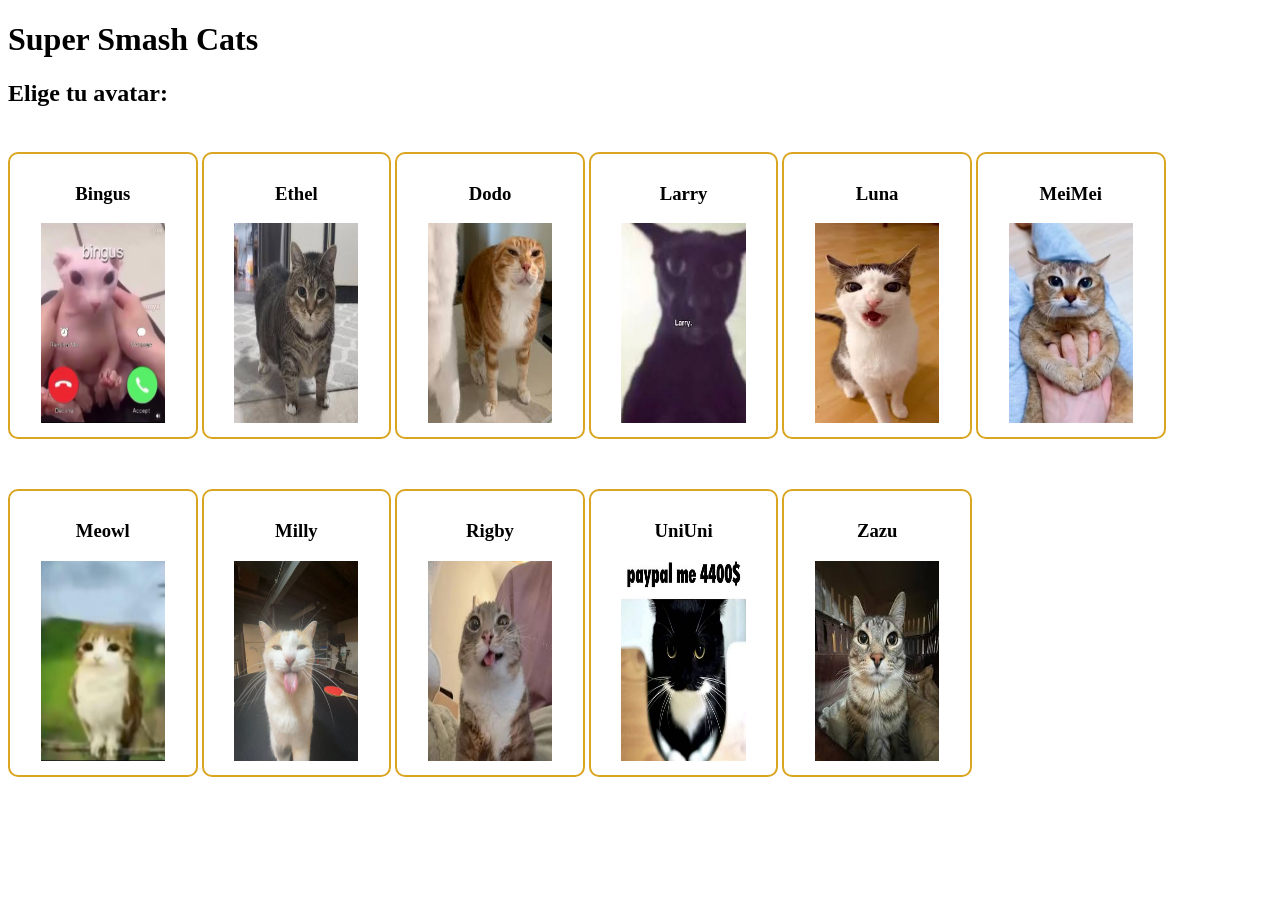
<file: practica 6/index.html>
<!DOCTYPE html>
<html lang="en">
<head>
    <meta charset="UTF-8">
    <meta name="viewport" content="width=device-width, initial-scale=1.0">
    <title>Internet Cats</title>
    <link rel="stylesheet" href="css/estilos.css">
</head>
    </head>
<body>
    <h1>Super Smash Cats</h1>
    <h2>Elige tu avatar:</h2>

    <div class="tarjeta">
        <h3>Bingus</h3>
        <img src="img/bingus.jpg">
    </div>

    <div class="tarjeta">
        <h3>Ethel</h3>
        <img src="img/ethel.jpg">
    </div>
    
    <div class="tarjeta">
        <h3>Dodo</h3>
        <img src="img/dodo.jpg">
    </div>

    <div class="tarjeta">
        <h3>Larry</h3>
        <img src="img/larry.jpg">
    </div>

    <div class="tarjeta">
        <h3>Luna</h3>
        <img src="img/luna.jpg">
    </div>

    <div class="tarjeta">
        <h3>MeiMei</h3>
        <img src="img/meimei.jpg">
    </div>

    <div class="tarjeta">
        <h3>Meowl</h3>
        <img src="img/meowl.jpg">
    </div>

    <div class="tarjeta">
        <h3>Milly</h3>
        <img src="img/milly.jpg">
    </div>

    <div class="tarjeta">
        <h3>Rigby</h3>
        <img src="img/rigby.jpg">
    </div>

    <div class="tarjeta">
        <h3>UniUni</h3>
        <img src="img/uniuni.jpg">
    </div>

    <div class="tarjeta">
        <h3>Zazu</h3>
        <img src="img/zazu.jpg">
    </div>


</body>
</html>
</file>
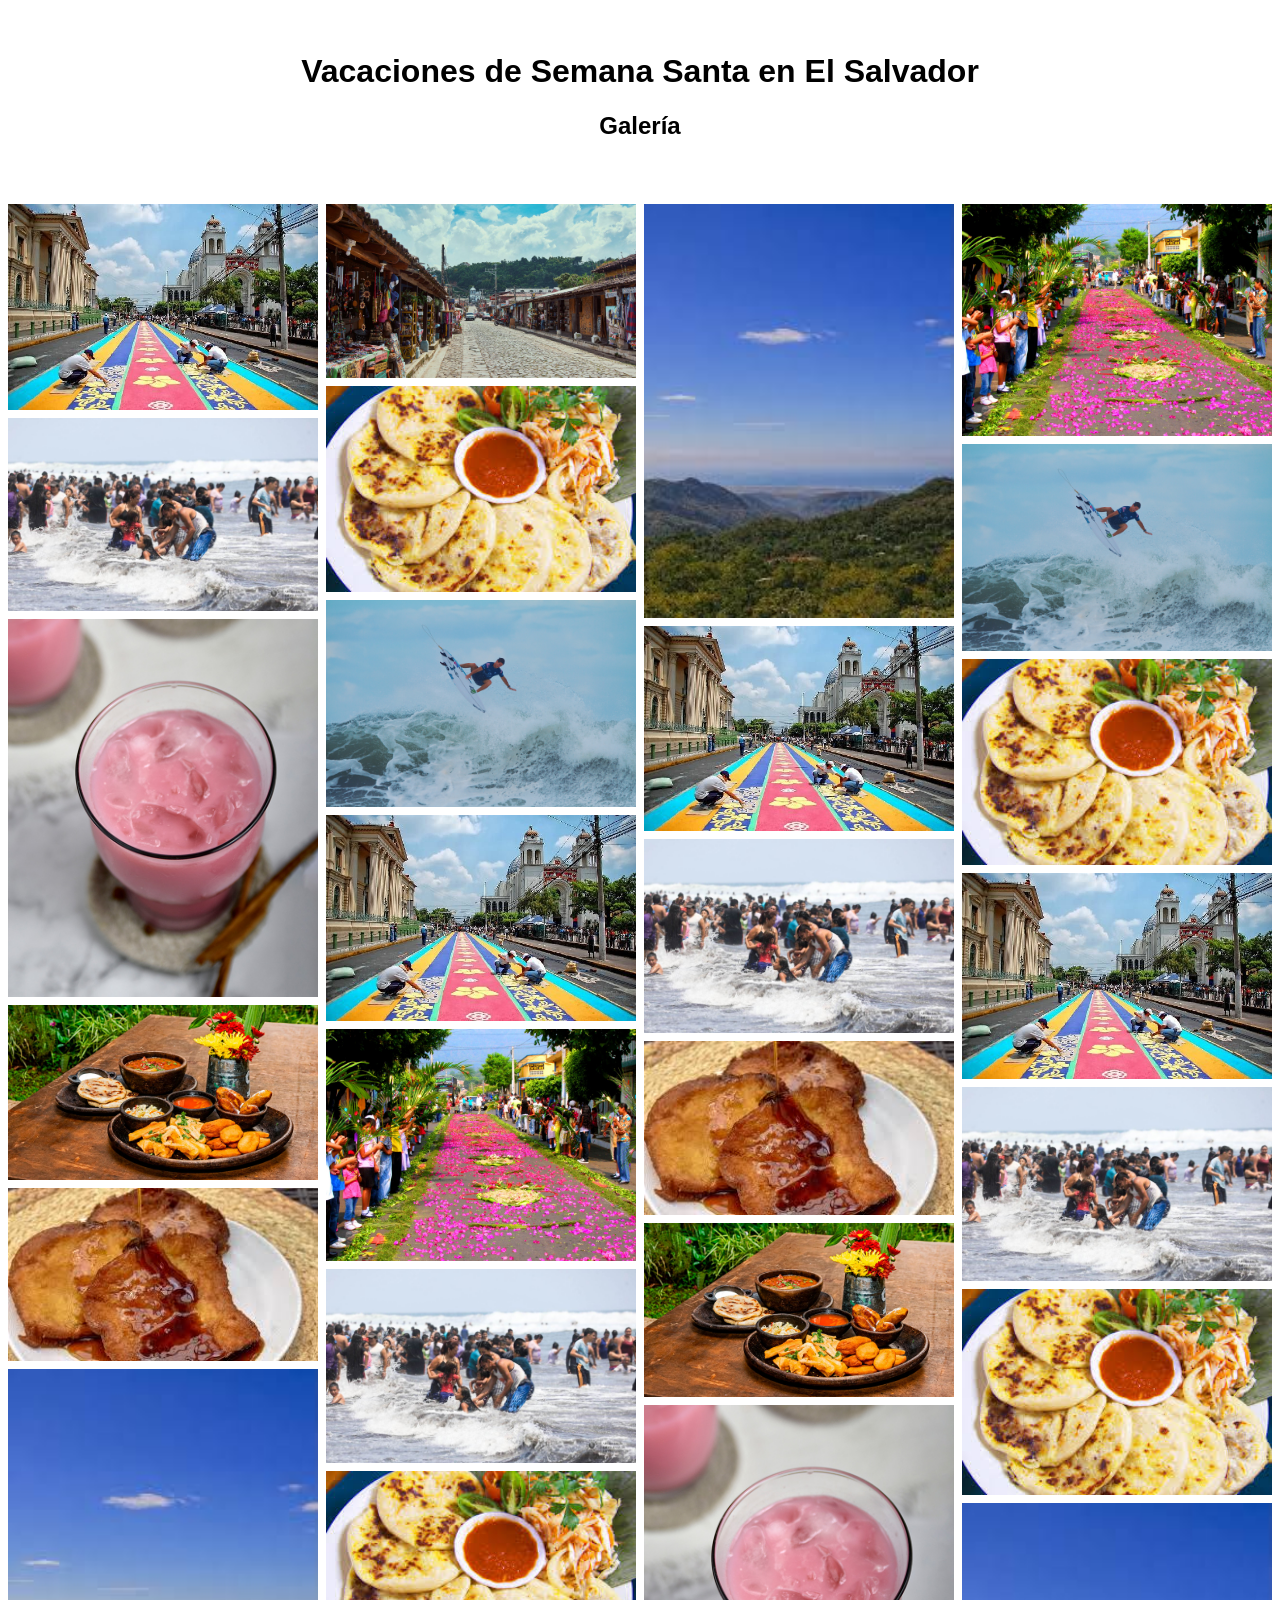
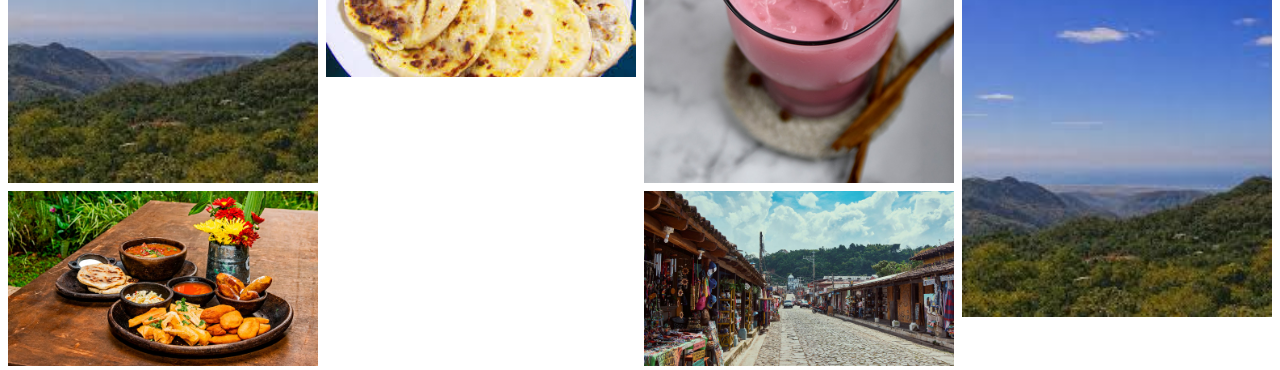
<file: Practica 8/index.html>
<!DOCTYPE html>
<html lang="en">
<head>
    <meta charset="UTF-8">
    <meta name="viewport" content="width=device-width, initial-scale=1.0">
    <title>Galeria El Salvador</title>
    <link rel="stylesheet" href="css/estilos.css">
</head>
<body>
    <!-- Header -->
<div class="header">
  <h1>Vacaciones de Semana Santa en El Salvador</h1>
  <h2>Galería</h2>
</div>

<!-- Photo Grid -->
<div class="container"> 
  <div class="column">
    <img src="img/alfombra.jpg" style="width:100%">
    <img src="img/playa.jpeg" style="width:100%">
    <img src="img/cebada.jpg" style="width:100%"> 
    <img src="img/gastronomia.jpg" style="width:100%">
    <img src="img/torrejas.jpg" style="width:100%">
    <img src="img/landscape.jpg" style="width:100%"> 
    <img src="img/gastronomia.jpg" style="width:100%">
  </div>
  
  <div class="column">
    <img src="img/rutaflores.jpg" style="width:100%">
    <img src="img/pupusas.jpg" style="width:100%">
    <img src="img/surf.jpg" style="width:100%">
    <img src="img/alfombra.jpg" style="width:100%">
    <img src="img/ramos.jpg" style="width:100%">
    <img src="img/playa.jpeg" style="width:100%">
    <img src="img/pupusas.jpg" style="width:100%">
  </div> 
   
  <div class="column">
    <img src="img/landscape.jpg" style="width:100%"> 
    
    <img src="img/alfombra.jpg" style="width:100%">
    <img src="img/playa.jpeg" style="width:100%">
    <img src="img/torrejas.jpg" style="width:100%">
    <img src="img/gastronomia.jpg" style="width:100%">
    <img src="img/cebada.jpg" style="width:100%"> 
    <img src="img/rutaflores.jpg" style="width:100%">
  </div>
  
  <div class="column">
    <img src="img/ramos.jpg" style="width:100%">
    
    <img src="img/surf.jpg" style="width:100%">
    <img src="img/pupusas.jpg" style="width:100%">
    <img src="img/alfombra.jpg" style="width:100%">
    
    <img src="img/playa.jpeg" style="width:100%">
    <img src="img/pupusas.jpg" style="width:100%">
    <img src="img/landscape.jpg" style="width:100%"> </div>
</div>
</body>
</html>
</file>
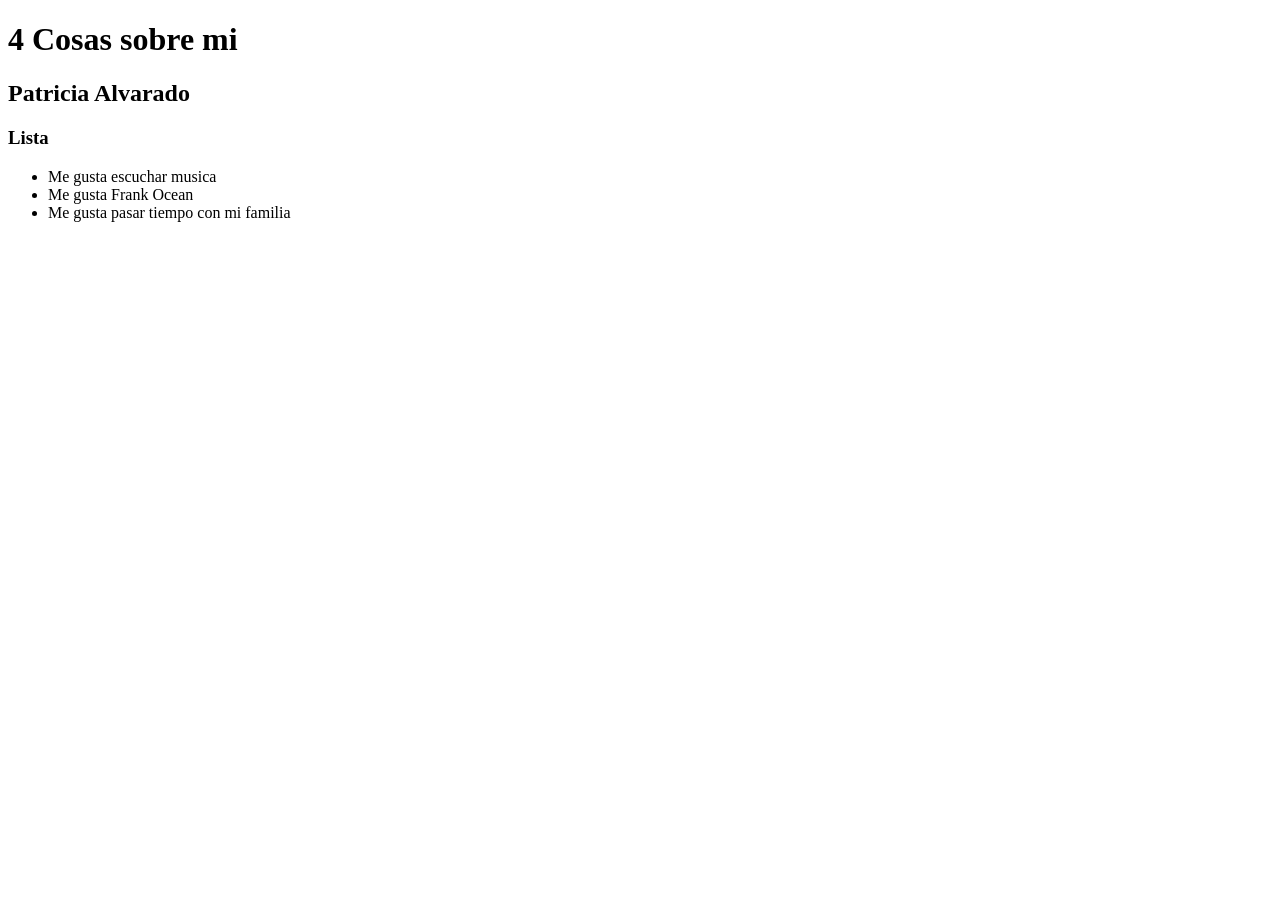
<file: Practica0/index.html>
<!DOCTYPE html>
<html lang="en">
<head>
    <meta charset="UTF-8">
    <meta name="viewport" content="width=device-width, initial-scale=1.0">
    <title>Document</title>
</head>
<body>

    <h1> 4 Cosas sobre mi</h1>
    <h2> Patricia Alvarado </h2>
    <h3> Lista </h3>

    <ul>
        <li> Me gusta escuchar musica </li>

        <li> Me gusta Frank Ocean </li>
        <li> Me gusta pasar tiempo con mi familia </li>
    </ul>

</body>
</html>
</file>
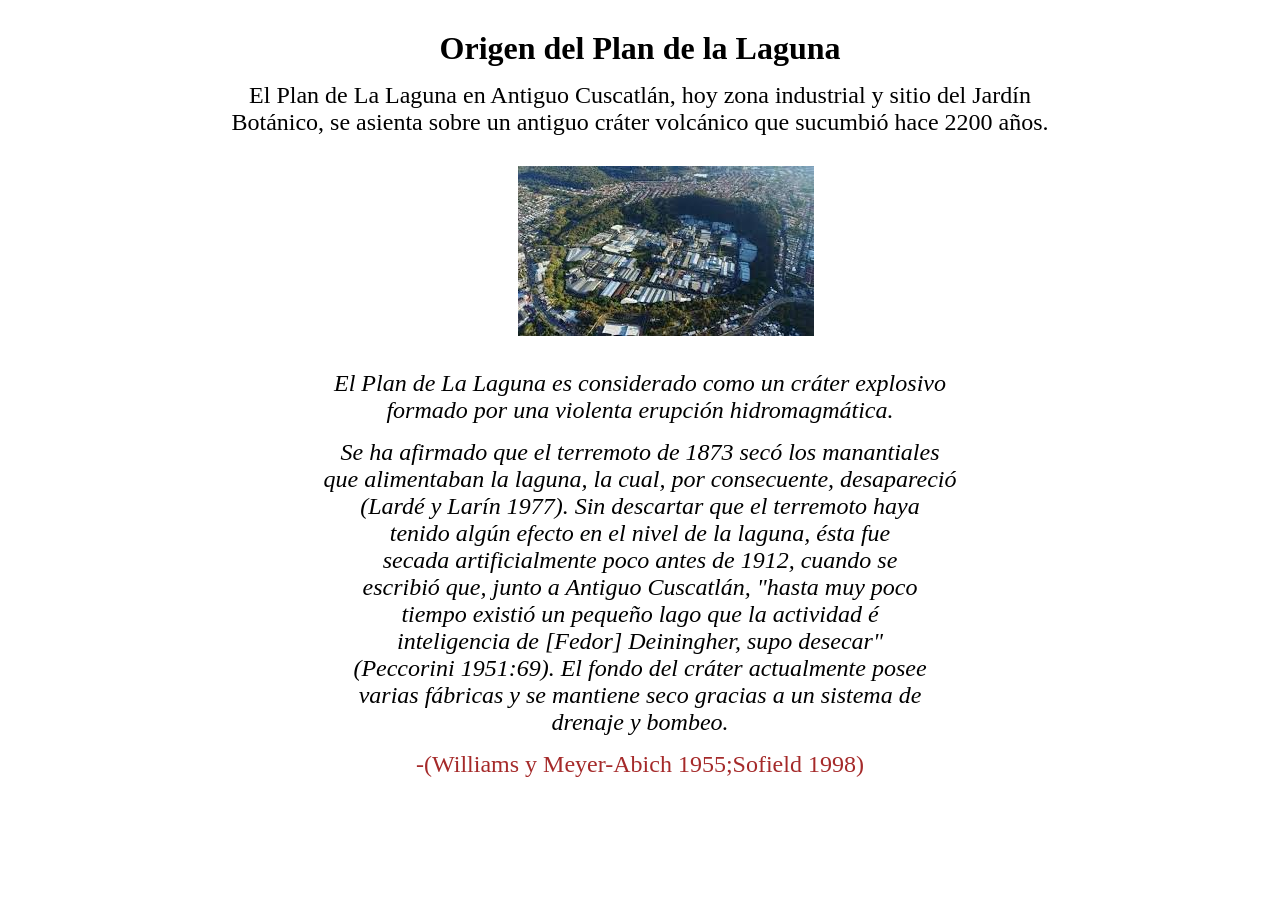
<file: practica2/index.html>
<!DOCTYPE html>
<html lang="en">
<head>
    <meta charset="UTF-8">
    <meta name="viewport" content="width=device-width, initial-scale=1.0">
    <title>Plan de La Laguna</title>
    <link rel="stylesheet" href="css/estilos.css">
</head>
<body>
    <h1>Origen del Plan de la Laguna</h1>

    <p>
        El Plan de La Laguna en Antiguo Cuscatlán, 
        hoy zona industrial y sitio del Jardín <br>  
        Botánico, se asienta sobre un antiguo 
        cráter volcánico que sucumbió hace 2200 años. <br>
    </p>

    <img src="img/plan.jpg" alt="imagen aérea del plan de la laguna">

    <p class="cita">
        El Plan de La Laguna es considerado como un cráter explosivo <br>
        formado por una violenta erupción hidromagmática.<br>
    </p>

    <p class="cita">
        Se ha afirmado que el terremoto de 1873 secó los manantiales <br>
        que alimentaban la laguna, la cual, por consecuente, desapareció <br>
        (Lardé y Larín 1977). Sin descartar que el terremoto haya <br> 
        tenido algún efecto en el nivel de la laguna, ésta fue <br>
        secada artificialmente poco antes de 1912, cuando se <br>
        escribió que, junto a Antiguo Cuscatlán, "hasta muy poco <br> 
        tiempo existió un pequeño lago que la actividad é <br>
        inteligencia de [Fedor] Deiningher, supo desecar" <br>
        (Peccorini 1951:69). El fondo del cráter actualmente posee <br>
        varias fábricas y se mantiene seco gracias a un sistema de <br>
        drenaje y bombeo. 
    </p>

    <p id="autor">-(Williams y Meyer-Abich 1955;Sofield 1998)</p>
   
</body>
</html>
</file>
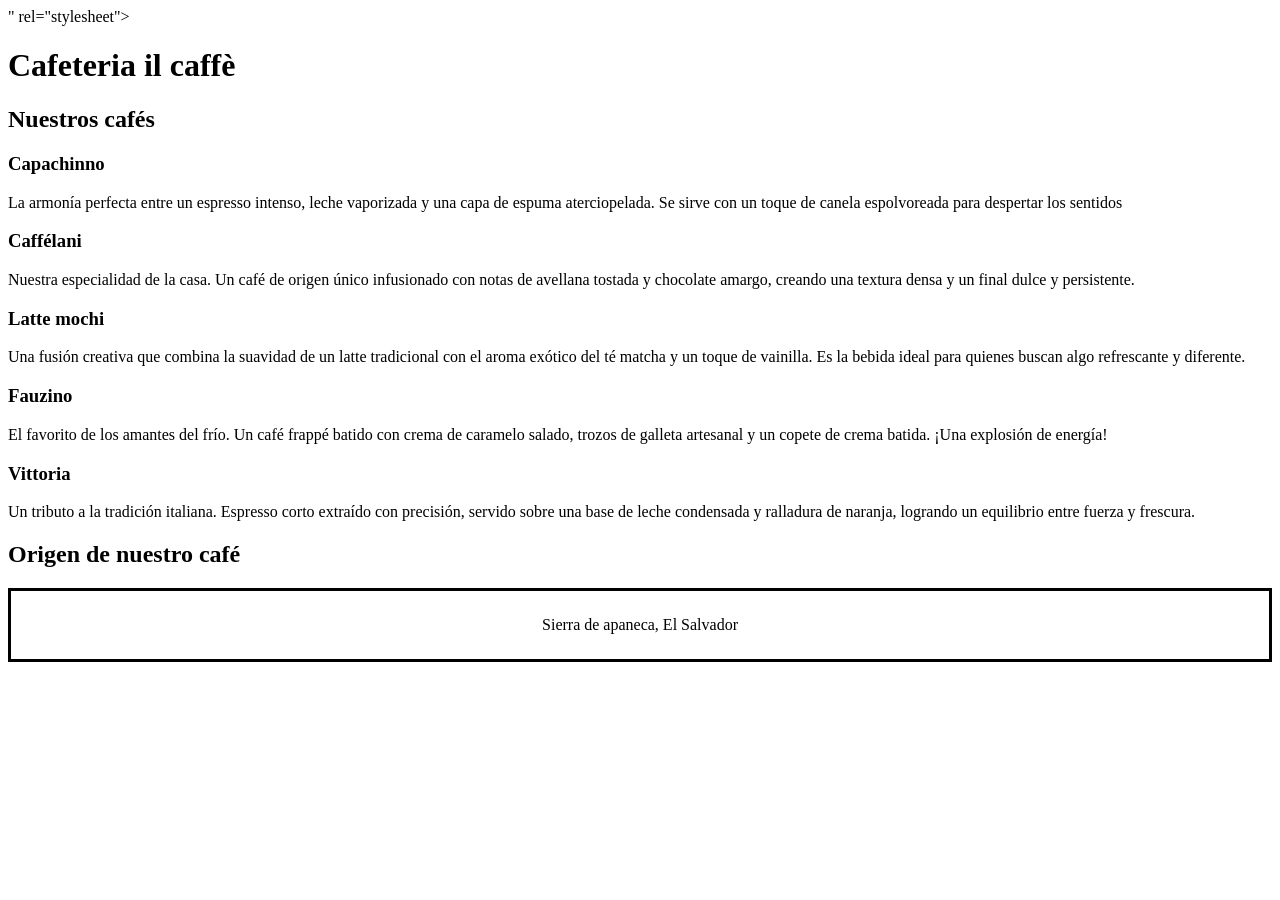
<file: Practica4/index.html>
<!DOCTYPE html>
<html lang="en">
<head>
    <meta charset="UTF-8">
    <meta name="viewport" content="width=device-width, initial-scale=1.0">
    <title>Tipografía</title>
    <link rel="preconnect" href="https://fonts.googleapis.com">
<link rel="preconnect" href="https://fonts.gstatic.com" crossorigin>
<link href="<link rel=" preconnect" href="https://fonts.googleapis.com">
<link rel="preconnect" href="https://fonts.gstatic.com" crossorigin>
<link href="https://fonts.googleapis.com/css2?family=Montserrat:ital,wght@0,100..900;1,100..900&family=Playfair+Display:ital,wght@0,400..900;1,400..900&display=swap" rel="stylesheet">" rel="stylesheet">
    </head>
<body>
    <h1>Cafeteria il caffè</h1>
    <h2>Nuestros cafés</h2>

    <h3>Capachinno</h3>
    <p>La armonía perfecta entre un espresso intenso, leche vaporizada y una capa de espuma aterciopelada. Se sirve con un toque de canela espolvoreada para despertar los sentidos </p>

    <h3>Caffélani</h3>
    <p>Nuestra especialidad de la casa. Un café de origen único infusionado con notas de avellana tostada y chocolate amargo, creando una textura densa y un final dulce y persistente. </p>
    
    <h3>Latte mochi</h3>
    <p>Una fusión creativa que combina la suavidad de un latte tradicional con el aroma exótico del té matcha y un toque de vainilla. Es la bebida ideal para quienes buscan algo refrescante y diferente. </p>

    <h3>Fauzino</h3>
    <p>El favorito de los amantes del frío. Un café frappé batido con crema de caramelo salado, trozos de galleta artesanal y un copete de crema batida. ¡Una explosión de energía! </p>

    <h3>Vittoria</h3>
    <p>Un tributo a la tradición italiana. Espresso corto extraído con precisión, servido sobre una base de leche condensada y ralladura de naranja, logrando un equilibrio entre fuerza y frescura. </p>

    <div >
    <h2>Origen de nuestro café</h2>
    <p style="border: 3px black; border-style: solid; padding: 25px; text-align: center;">Sierra de apaneca, El Salvador</p>
    </div>
</body>
</html>
</file>
<file: practica 6/css/estilos.css>
.tarjeta{
    border-style: solid;
    border-radius: 10px;
    border-color: goldenrod;
    border-width: 2px;

    width: 15%;

    margin: 25px auto 25px; 

    padding: 10px;

    text-align: center;

    box-sizing: border-box;

    display: inline-block;
}

img{
    width: 75%;
    height: 200px;
}
</file>
<file: Practica 8/css/estilos.css>
* {
box-sizing: border-box;
}
body {
margin: 0;
font-family: Arial;
}
.header {
text-align: center;
padding: 32px;
}

.container {
display: flex; 
flex-wrap: wrap;
 padding: 0 4px;
}
.column {
flex: 25%;
max-width: 25%;
padding:4px;
}

.column img {
margin-top: 8px;
vertical-align: middle;
}
</file>
<file: practica2/css/estilos.css>
*{
    margin: 15px;
}

p{
    font-size: 1.5rem;
}

h1,p{
    text-align: center;
}

img{
    margin-left: 40%;
}

.cita{
    font-style: italic;
}

#autor{
    color: brown;
}
</file>
